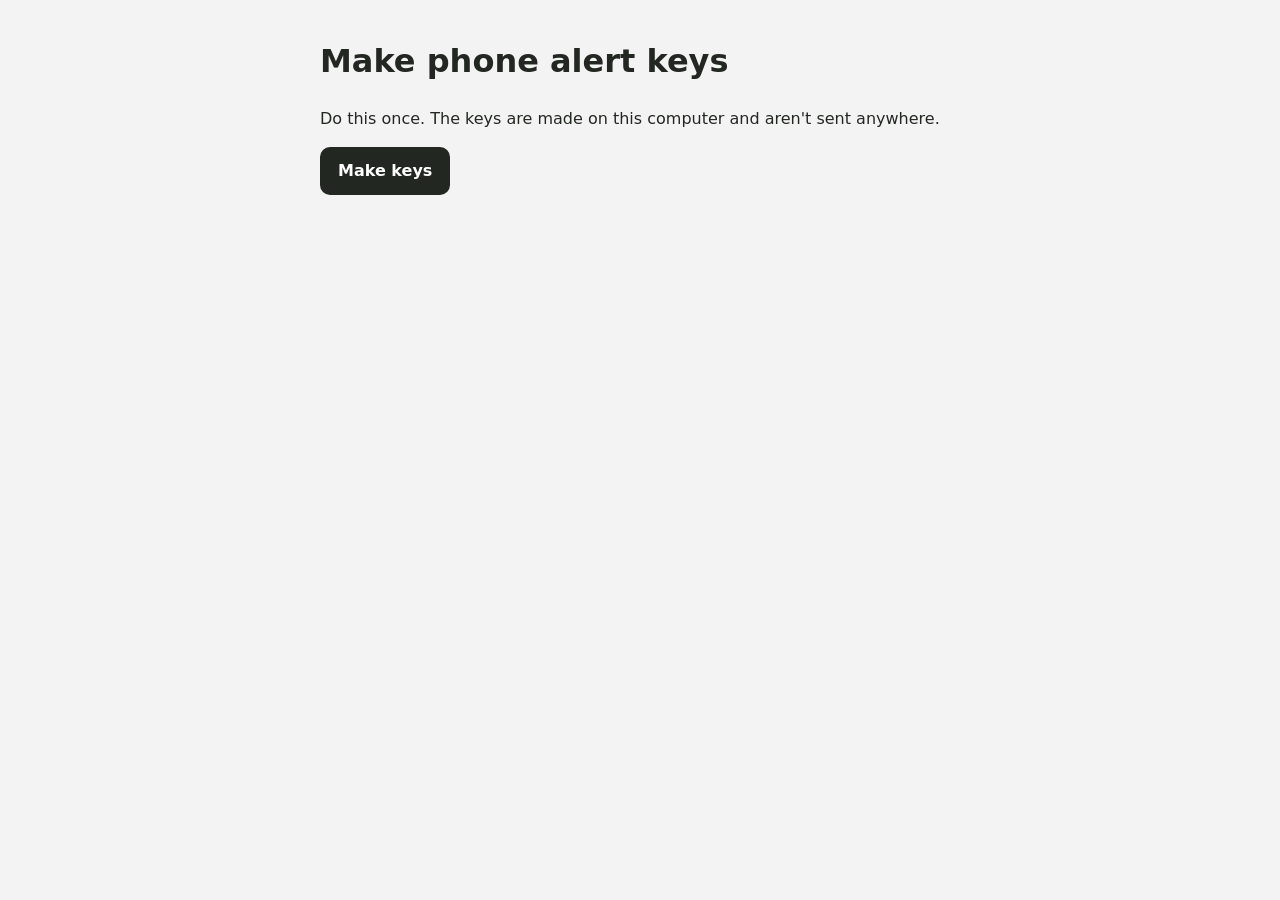
<file: tools/make-keys.html>
<!doctype html>
<html lang="en-GB">
<head>
  <meta charset="utf-8">
  <meta name="viewport" content="width=device-width, initial-scale=1">
  <title>Alert Keys</title>
  <style>
    :root { --bg: #f3f3f4; --card: #fff; --text: #232721; --muted: #62646a; --line: #dcdcde; }
    @media (prefers-color-scheme: dark) { :root { --bg: #141614; --card: #1f221f; --text: #ecedec; --muted: #a8a8a9; --line: #363a36; } }
    body { margin: 0; background: var(--bg); color: var(--text); font: 16px/1.5 system-ui, -apple-system, "Segoe UI", sans-serif; }
    main { max-width: 640px; margin: 0 auto; padding: 16px; }
    .card { background: var(--card); border: 1px solid var(--line); border-radius: 12px; padding: 16px; margin-bottom: 12px; }
    textarea { width: 100%; font: 14px ui-monospace, Menlo, Consolas, monospace; padding: 8px; border: 1px solid var(--line); border-radius: 8px; background: var(--bg); color: var(--text); }
    button { font: inherit; font-weight: 600; min-height: 48px; padding: 0 18px; border-radius: 10px; border: 0; background: #232721; color: #fff; }
    .muted { color: var(--muted); }
  </style>
</head>
<body>
<main>
  <h1>Make phone alert keys</h1>
  <p>Do this once. The keys are made on this computer and aren't sent anywhere.</p>
  <button id="go" type="button">Make keys</button>
  <div id="out" hidden>
    <div class="card">
      <b>Public key</b>
      <p class="muted">Goes in <code>config.js</code> as <code>vapidPublicKey</code>, and in Supabase secrets as <code>VAPID_PUBLIC_KEY</code>.</p>
      <textarea id="pub" rows="3" readonly></textarea>
    </div>
    <div class="card">
      <b>Private key</b>
      <p class="muted">Goes ONLY in Supabase secrets as <code>VAPID_PRIVATE_KEY</code>. Don't put it in config.js or anywhere public.</p>
      <textarea id="priv" rows="2" readonly></textarea>
    </div>
    <p class="muted">If you make new keys later, everyone has to turn alerts off and on again.</p>
  </div>
</main>
<script>
  const b64u = (buf) => btoa(String.fromCharCode(...new Uint8Array(buf))).replace(/\+/g, '-').replace(/\//g, '_').replace(/=+$/, '');
  document.getElementById('go').addEventListener('click', async () => {
    const pair = await crypto.subtle.generateKey({ name: 'ECDSA', namedCurve: 'P-256' }, true, ['sign', 'verify']);
    const pub = await crypto.subtle.exportKey('raw', pair.publicKey);
    const jwk = await crypto.subtle.exportKey('jwk', pair.privateKey);
    document.getElementById('pub').value = b64u(pub);
    document.getElementById('priv').value = jwk.d;
    document.getElementById('out').hidden = false;
  });
</script>
</body>
</html>
</file>
